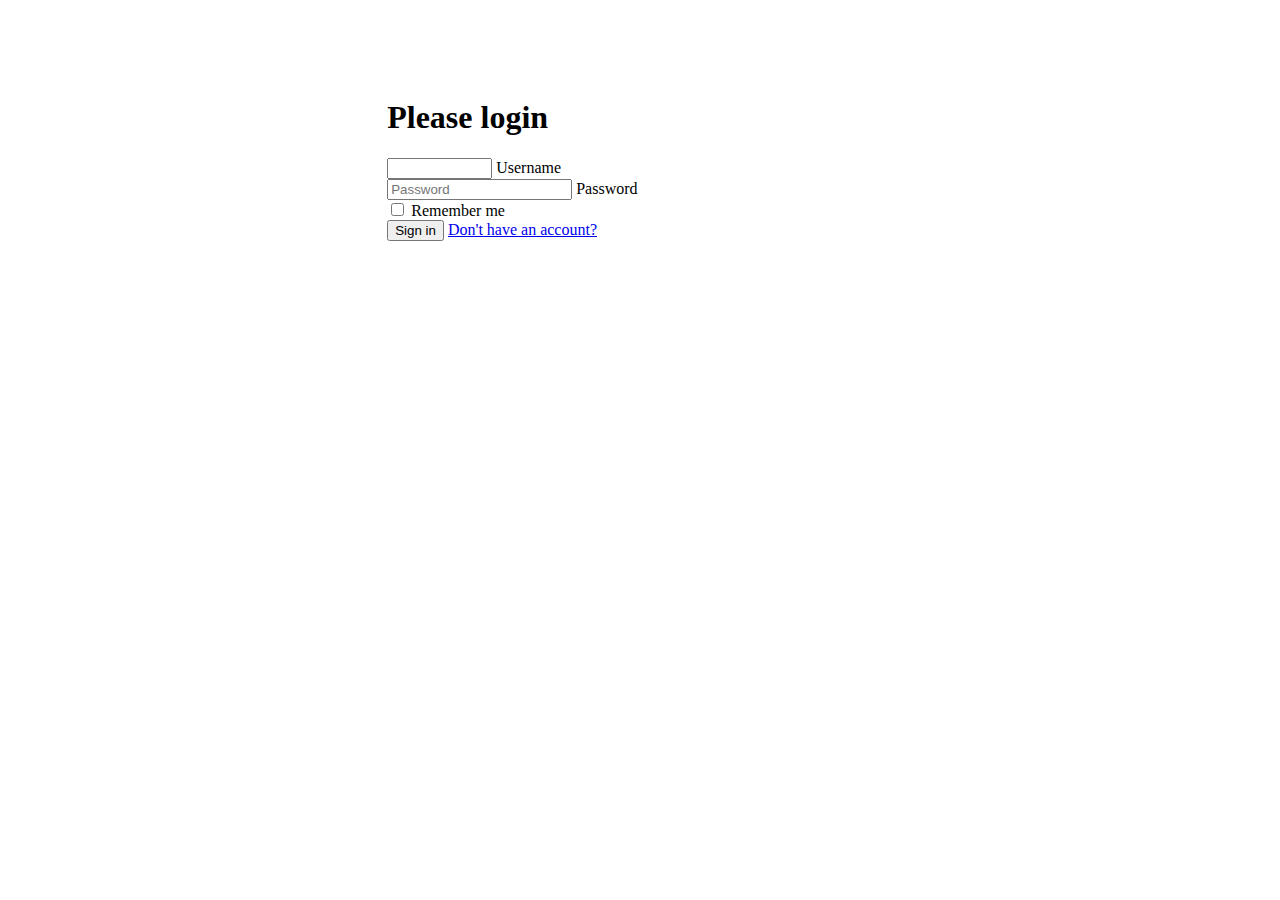
<file: login.html>
<!DOCTYPE html>
<html lang="en">
<head>
    <meta charset="UTF-8">
    <meta name="viewport" content="width=device-width, initial-scale=1.0">
    <title>Register page</title>
     <link href="https://cdn.jsdelivr.net/npm/bootstrap@5.3.6/dist/css/bootstrap.min.css" rel="stylesheet" integrity="sha384-4Q6Gf2aSP4eDXB8Miphtr37CMZZQ5oXLH2yaXMJ2w8e2ZtHTl7GptT4jmndRuHDT" crossorigin="anonymous">

     <style>
        .card{
            margin-top: 60px;
            width: 40%;
            padding: 10px;
            gap: 10px;

        }
        #container{
            width: 100%;
            display: flex;
            justify-content: center;
            align-content: center;
        }
     </style>
</head>
<body>

<main class="form-signin w-100 m-auto">  
    <div class="container container-fluid h-75 " id="container">
    <form class="card"> 
    <!-- <img class="mb-4" src="/docs/5.3/assets/brand/bootstrap-logo.svg" alt="" width="72" height="57">  -->
    <h1 class="h3 mb-3 fw-normal">Please login</h1>

    <!-- Username -->
     <div class="form-floating"> 
        <input type="username" class="form-control" id="username-input"  
         required
            minlength="4"
            maxlength="20"
            size="10"> 

        <label for="floatingInput">Username</label> 
    </div>
    <!-- Password -->
    <div class="form-floating"> 
        <input type="password" class="form-control" id="password-input" placeholder="Password" minlength="8" required> 
        <label for="floatingPassword">Password</label> 
    </div> 
    
    <div class="form-check text-start my-3"> 
      <input class="form-check-input" type="checkbox" value="remember-me" id="checkDefault"> 
      <label class="form-check-label" for="checkDefault">Remember me</label> 
    </div> 

    <!-- Submit -->
    <button class="btn btn-primary w-100 py-2" type="submit" id="submit">Sign in</button> 
    
    <a class="mt-5 mb-3 text-body-secondary text-center" href="./register.html" target="_blank">Don't have an account?</a>

</form> 
</main>  
    </div> 

    <script src="https://cdn.jsdelivr.net/npm/bootstrap@5.3.6/dist/js/bootstrap.bundle.min.js" integrity="sha384-j1CDi7MgGQ12Z7Qab0qlWQ/Qqz24Gc6BM0thvEMVjHnfYGF0rmFCozFSxQBxwHKO" crossorigin="anonymous"></script>
    <script src="./login.js"></script>
</body>
</html>
</file>
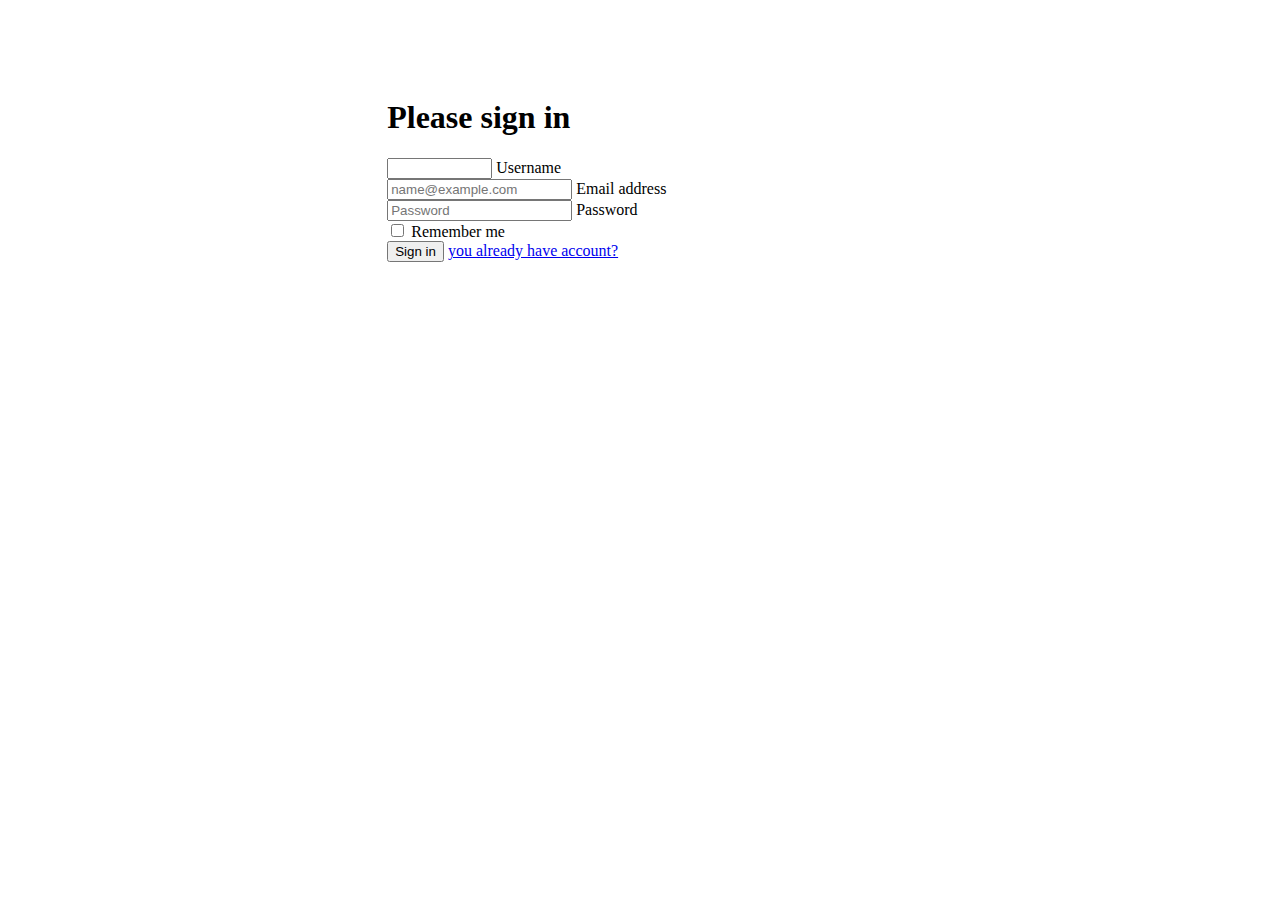
<file: register.html>
<!DOCTYPE html>
<html lang="en">
<head>
    <meta charset="UTF-8">
    <meta name="viewport" content="width=device-width, initial-scale=1.0">
    <title>Register page</title>
     <link href="https://cdn.jsdelivr.net/npm/bootstrap@5.3.6/dist/css/bootstrap.min.css" rel="stylesheet" integrity="sha384-4Q6Gf2aSP4eDXB8Miphtr37CMZZQ5oXLH2yaXMJ2w8e2ZtHTl7GptT4jmndRuHDT" crossorigin="anonymous">

     <style>
        .card{
            margin-top: 60px;
            width: 40%;
            padding: 10px;
            gap: 10px;

        }
        #container{
            width: 100%;
            display: flex;
            justify-content: center;
            align-content: center;
        }
     </style>
</head>
<body>

<main class="form-signin w-100 m-auto">  
    <div class="container container-fluid h-75 " id="container">
    <form class="card"> 
    <!-- <img class="mb-4" src="/docs/5.3/assets/brand/bootstrap-logo.svg" alt="" width="72" height="57">  -->
    <h1 class="h3 mb-3 fw-normal">Please sign in</h1>

    <!-- Username -->
     <div class="form-floating"> 
        <input type="username" class="form-control" id="username-input"  
         required
            minlength="4"
            maxlength="20"
            size="10"> 

        <label for="floatingInput">Username</label> 
    </div>


    <!-- Email -->
     <div class="form-floating"> 
        <input type="email" class="form-control" id="email-input" placeholder="name@example.com" pattern="[a-z0-9._%+-]+@[a-z0-9.-]+\.[a-z]{2,4}$" required> 
        <label for="floatingInput">Email address</label> 
    </div>
    <!-- Password -->
    <div class="form-floating"> 
        <input type="password" class="form-control" id="password-input" placeholder="Password" minlength="8" required> 
        <label for="floatingPassword">Password</label> 
    </div> 
    
    <div class="form-check text-start my-3"> 
      <input class="form-check-input" type="checkbox" value="remember-me" id="checkDefault"> 
      <label class="form-check-label" for="checkDefault">Remember me</label> 
    </div> 

    <!-- Submit -->
    <button class="btn btn-primary w-100 py-2" type="submit" id="submit">Sign in</button> 
    
    <a class="mt-5 mb-3 text-body-secondary text-center" href="./login.html" target="_blank">you already have account?</a>
 </form> 
</main>  
    </div> 

    <script src="https://cdn.jsdelivr.net/npm/bootstrap@5.3.6/dist/js/bootstrap.bundle.min.js" integrity="sha384-j1CDi7MgGQ12Z7Qab0qlWQ/Qqz24Gc6BM0thvEMVjHnfYGF0rmFCozFSxQBxwHKO" crossorigin="anonymous"></script>
    <script src="./register.js"></script>
</body>
</html>
</file>
